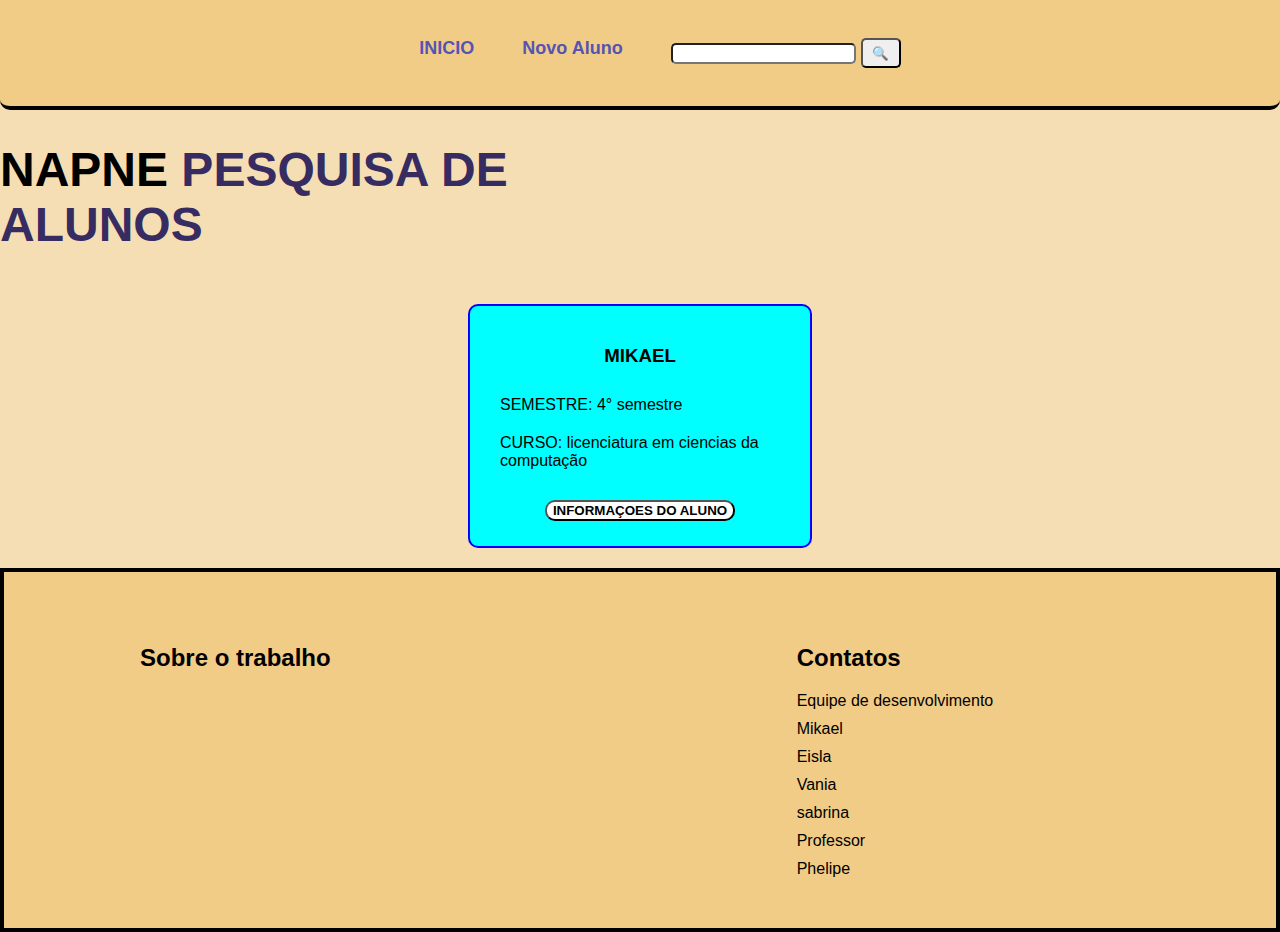
<file: index.html>
<!DOCTYPE html>
<html lang="en">
<head>
    <meta charset="UTF-8">
    <meta http-equiv="X-UA-Compatible" content="IE=edge">
    <meta name="viewport" content="width=device-width, initial-scale-1.0">
    <title>NAPNE</title>
    <link rel="stylesheet" href="style.css">
</head>
<body>

    <nav class="toolbar">
		<ul class="links-container">
		  <li class="nav-links">
			<a class="inicio-toolbar" href="#">INICIO</a>
		  </li>
          <li class="nav-links">
            <a class="inicio-toolbar" href="">Novo Aluno</a>
          </li>
		  <li class="nav-links-button" id="content-link">
            <input class="caixa-texto" type="text">
            <button class="button-search">&#128269;</button>
            </li>
		</ul>
	</nav>

<div class="text-bx">
        <h1>NAPNE <b>PESQUISA DE ALUNOS</b></h1>
</div>

<!-- area de observação das informações dos alunos -->
<div class="Alunos">
    <nav class="Aluno_caixa">
        <main>
            <h3 class="Nome_Aluno" id="Nome_Aluno_01">MIKAEL</h3>
            <a class="Semestre_Aluno">SEMESTRE: 4° semestre</a>
            <a class="Curso_Aluno">CURSO: licenciatura em ciencias da computação</a>
            <section class="Article_Button">
                <button class="Button_Informacoes_Aluno" id="Mikael" onclick="Exibir_Informacoes()">INFORMAÇOES DO ALUNO</button>
            </section>
        </main>
    </nav>


    <div class="Popup">
        <nav>
            <div class="Fechar_Popup">
                <a class="Button_Fechar" href="" onclick="Exibir_Informacoes()">X</a>
            </div>
            <h3 class="Nome_Aluno_Popup"></h3>
            <a class="Curso_Aluno_Popup"></a>
            <a class="Ano_Aluno_Popup"></a>
            <main class="Informacao_Aluno_Popup"></main>
            <main class="Article_Button_Pop">
                <button class="Button_Editar_Pop">EDITAR</button>
            </main>
        </nav>
    </div>
</div>

<footer>
    <div class="container">
      <div class="row">
        <div class="col-md-4">
          <h4>Sobre o trabalho</h4>
          <p></p>
        </div>
        <div class="col-md-4">
          <h4>Contatos</h4>
          <ul>
            <li>Equipe de desenvolvimento</li>
            <li>Mikael</li>
            <li>Eisla</li>
            <li>Vania</li>
            <li>sabrina</li>


            <li>Professor</li>
            <li>Phelipe
            </li>
          </ul>
        </div>
      </div>
    </div>
  </footer>



<script src="main.js"></script>
</body>
</html>
</file>
<file: style.css>
body{
  background-color: wheat;
  min-height: 100vh;
  margin: 0;
  padding: 0;
  font-family: Arial, sans-serif;
  font-size: 16px;
}

.toolbar {
    color: #fff;
    display: flex;
    align-items: center;
    justify-content: center;
    padding: 20px;
    position: sticky;
    top: 0;
    z-index: 1;
    font-family: 'Segoe UI', sans-serif;
    box-sizing: border-box;
    list-style-type: none;
    text-decoration: none;
    font-size: large;
    font-weight: 400;
    background-color: rgb(241, 204, 134);
    border-radius: 0 0 10px 10px; /* Adicionando bordas arredondadas na parte inferior */
    min-width: 480px;
    border-bottom: 4px solid black;
  }

  .toolbar ul {
    list-style: none;
  }

  .toolbar a {
    color: #5654b3;
    margin-right: 3rem;
    text-decoration: none;
    font-weight: bold;
  }

  .links-container {
    display: flex;
    flex-direction: row;
  }

  .caixa-texto{
    border-radius: 5px;
  }

  .inicio-toolbar:hover{
    color: blue;
    zoom: 105%;
  }

  .button-search{
    width: 40px;
    height: 30px;
    border-radius: 5px;
  }
  .button-search:hover{
    zoom: 115%;
  }

  .text-bx{
    width: 40%;
}
.text-bx h1{
    font-size:  3rem;
    text-transform: uppercase;

}
.text-bx  h1 b{
    color: #372c62;

}   
.text-bx p{
    color: #5654b3;
    font-weight: 400;
    margin-top: 20px;
}
.text-bx.input-bx{
    margin: 20px 0;
    display: flex;
}
.text-bx .input-bx inout{
    width: 60%;
    display: block;
    height: 50px;
    padding: 10px;
    border: none;
    outline: none;
    color: aqua;
    font-size: 16px;
}
.text-bx .imput-bx input::placeholder{
    color: blue;

}
.text-bx .input-bx button{
    outline: none;
    border: none;
    padding: 10px 20px;
    background-color: #5654b3;
    color: white;
    cursor:pointer;
    font-size: 15px;
}

.Menu{
    display: flex;
    justify-content: center;
}

.Alunos{
    display: flex;
    perspective: 1000px;
    justify-content: center;
  
    padding: auto;
}

.Aluno_caixa{
    display: flex;
    width: 300px;
    height: 200px;
    margin: 20px;
    border: 2px solid blue;
    border-radius: 10px;
    padding: 20px;
    background-color: aqua;
    padding: auto;
}

.Nome_Aluno{
    display: flex;
    justify-content: center;
    font-weight: bold;
}

.Semestre_Aluno{
    display: flex;
    justify-items: stretch;
    padding: 10px;
}

.Curso_Aluno{
    display: flex;
    justify-items: stretch;
    padding: 10px;
}

.Article_Button{
    display: flex;
    margin-top: 20px;
    justify-content: center;
}

.Button_Informacoes_Aluno{
    font-weight: bold;
    border-radius: 10px;
    background-color: white;
}

.Button_Informacoes_Aluno:hover
{
    background-color: aquamarine;
    zoom: 110%;
    color: black;
}

.Popup{
    display:none;
    position: absolute;
    perspective: 1000px;
    padding: 5px;
    justify-content: center;
    width: 500px;
    height: auto;
    background-color: rgba(0, 195, 255, 0.986);
    border-radius: 10px;
}

.Informacao_Aluno_Popup{
  background-color: azure;
  border-radius: 5px;
  padding: 5px;
  padding: auto;
  margin-top: 10px;
  margin-bottom: 10px;
}

.Article_Popup{
    display: flex;
    text-align: justify;
    margin: 2px;
    padding: 20px;
    border-radius: 5px;
    background-color: aliceblue;
}

.Nome_Aluno_Popup{
  color: black;
  text-decoration: none;
  font-weight: bold;

}

.Fechar_Popup{
  display: flex;
  justify-content: end;
  text-decoration: none;
}
.Button_Fechar{
  color: black;
  text-decoration: none;
}

.Article_Button_Pop
{
    display: flex;
    justify-content: center;
    margin-top: 5px;
}

.Button_Editar_Pop{
    display: flex;
    font-weight: bold;
    border-radius: 10px;
    background-color: white;
}

.Button_Editar_Pop:hover{
    background-color: aqua;
    zoom: 110%;
    color: black;
}

footer {
  background-color: rgb(241, 204, 134);
  color: black;
  padding: 40px 0;
  border: 4px solid black;
}

footer h4 {
  font-size: 1.5em;
  font-weight: bold;
  margin-bottom: 20px;
}

footer ul {
  list-style: none;
  margin: 0;
  padding: 0;
}

footer li {
  margin-bottom: 10px;
}

footer a {
  color: #fff;
}

footer .container {
  max-width: 1000px;
  margin: 0 auto;
}

footer .row {
  display: flex;
  flex-wrap: wrap;
  justify-content: space-between;
}

footer .col-md-4 {
  width: calc((100% - 60px) / 3);
  margin-right: 30px;
}

@media (max-width: 767px) {
  footer .col-md-4 {
    width: 100%;
    margin-right: 0;
    margin-bottom: 30px;
  }
}
</file>
